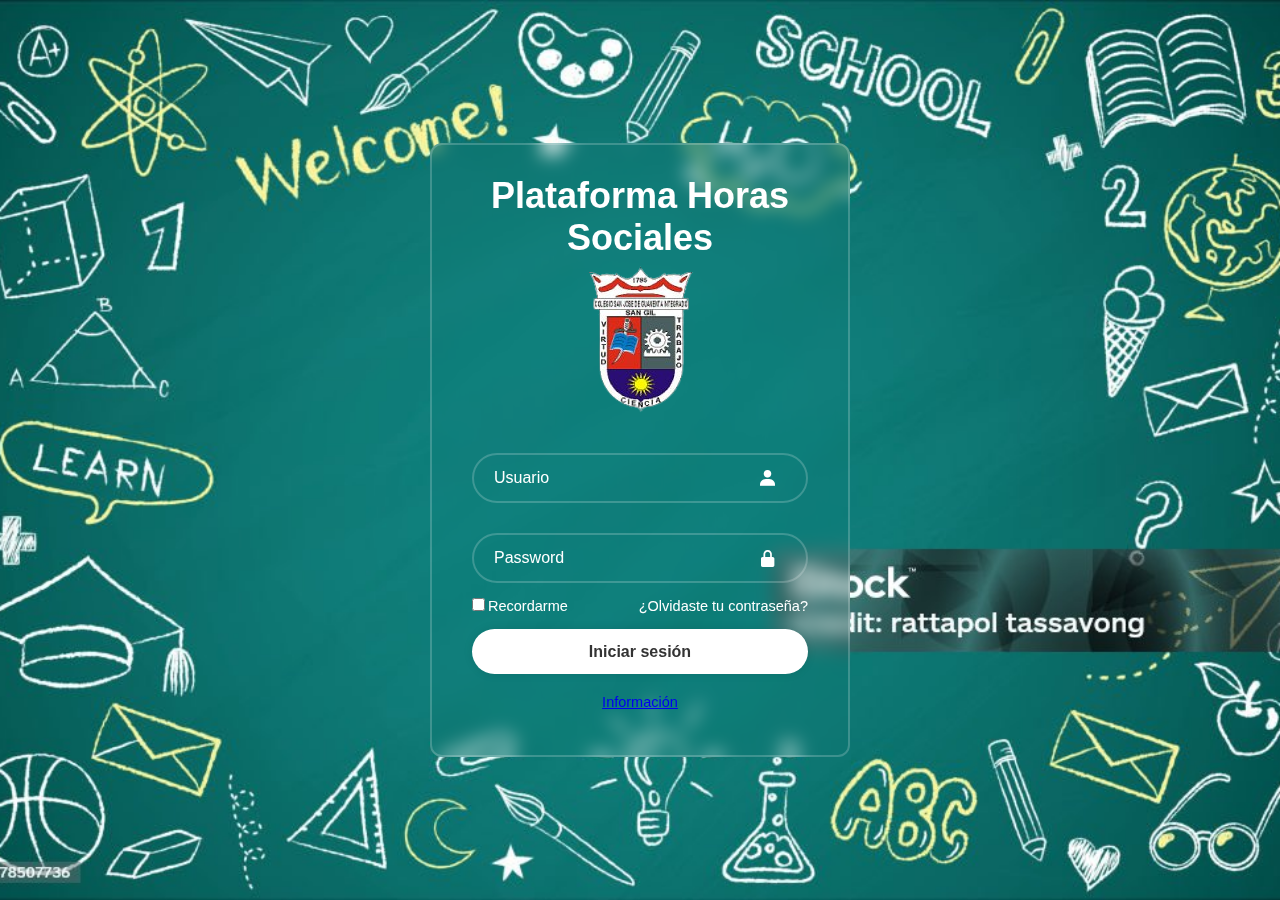
<file: index.html>
<!DOCTYPE html>
<html lang="en">
<head>
  <meta charset="UTF-8">
  <meta name="viewport" content="width=device-width, initial-scale=1.0">
  <title>Login Form | Dan Aleko</title>
  <link rel="stylesheet" href="style.css">
  <link href='https://unpkg.com/boxicons@2.1.4/css/boxicons.min.css' rel='stylesheet'>
</head>
<body>
  <div class="wrapper">
    <form action="Tabla_Horas_Sociales.html" method="http://127.0.0.1:5500/Tabla_Horas_Sociales.html"> <!-- Añadido method="POST" y action="#" -->
      <h1>Plataforma Horas Sociales</h1>
      <div class="contenedor">
        <img src="Escudo_colegio-removebg-preview.png" alt="Escudo del colegio">
      </div>

      <div class="input-box">
        <input type="text" name="usuario" placeholder="Usuario" required> <!-- Añadido name="usuario" -->
        <i class='bx bxs-user'></i>
      </div>

      <div class="input-box">
        <input type="password" name="password" placeholder="Password" required> <!-- Añadido name="password" -->
        <i class='bx bxs-lock-alt'></i>
      </div>

      <div class="remember-forgot">
        <label><input type="checkbox" name="recordar">Recordarme</label> <!-- Añadido name="recordar" -->
        <a href="#">¿Olvidaste tu contraseña?</a>
      </div>
      
      <a href="Tabla_Horas_Sociales.html">

      <button type="submit" class="btn">Iniciar sesión</button> <!-- Movido el botón dentro de <form> -->
    </a>
      <div class="register-link">
        <a href="Informacion.html">Información</a>
      </div>
    </form>
  </div>
</body>
</html>
</file>
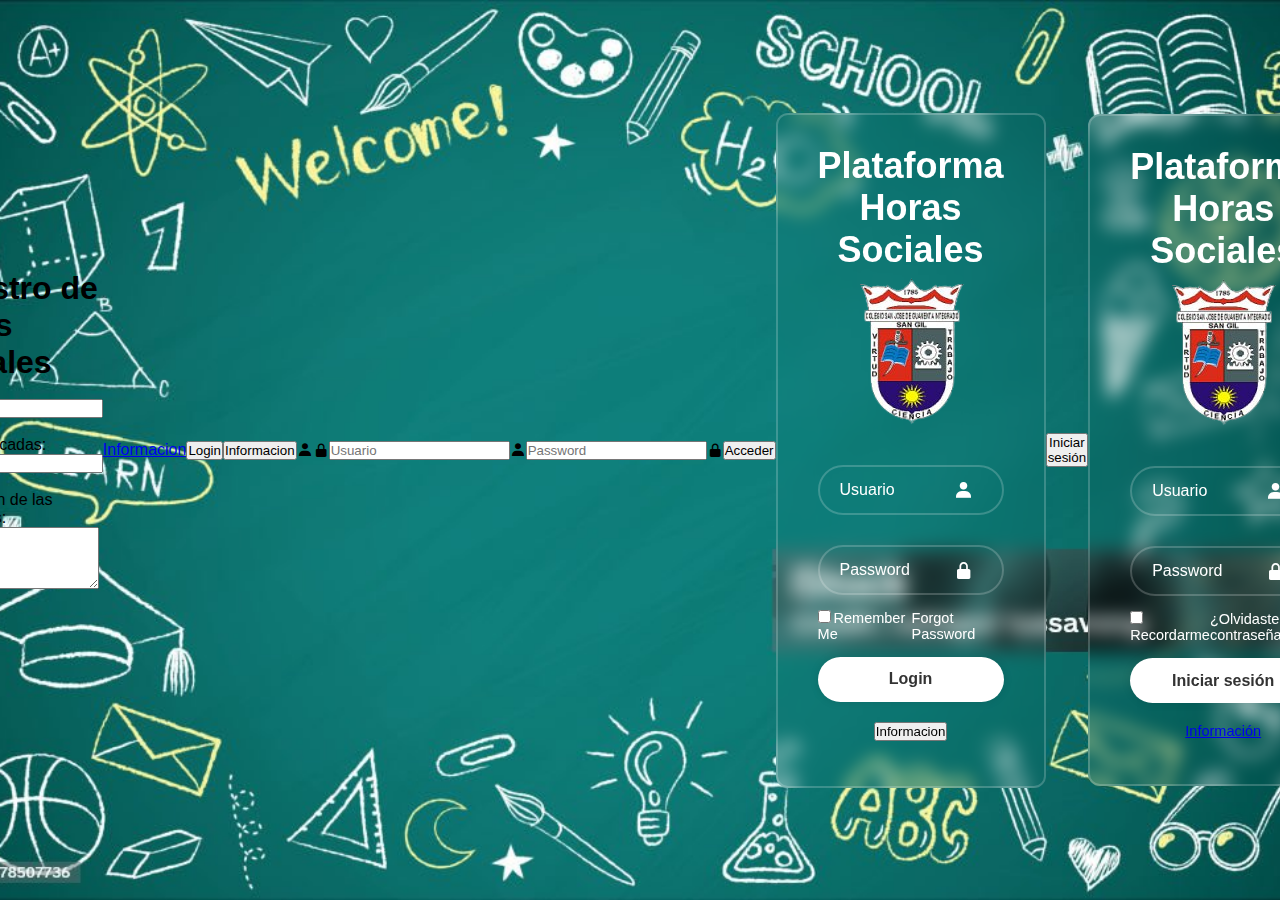
<file: a.html>
<!DOCTYPE html>
<html lang="es">
<head>
  <meta charset="UTF-8">
  <meta name="viewport" content="width=device-width, initial-scale=1.0">
  <title>Registro de Horas Sociales</title>
  <link rel="stylesheet" type="text/css" href="style.css">                    
</head>
<body>

    <div class="Caja2">
        <h1>Registro de Horas Sociales</h1>

        <div class="Cuadro1">
          <form action="registro.php" method="POST">
              <label for="nombre">Nombre:</label><br>
              <input type="text" id="nombre" name="nombre" required><br><br>
          
              <label for="horas">Horas dedicadas:</label><br>
              <input type="number" id="horas" name="horas" min="1" required><br><br>
          
              <label for="descripcion">Descripción de las actividades:</label><br>
              <textarea id="descripcion" name="descripcion" rows="4" required></textarea><br><br>
          
              <input type="submit" value="Enviar">
            </form>
        </div>

    </div>

</body>
</html>






<p><a href="#">Informacion</a></p>

<button type="submit" class="btn">Login</button>


<button class="btn1">
  <span>Informacion</span>
</button>

<link href='https://unpkg.com/boxicons@2.1.4/css/boxicons.min.css' rel='stylesheet'>

<i class='bx bxs-user'></i>

<i class='bx bxs-lock-alt' ></i>

<input type="text" placeholder="Usuario" required>
<i class='bx bxs-user'></i>

<input type="password" placeholder="Password" required>
<i class='bx bxs-lock-alt' ></i>

<button>
  <span>Acceder</span>
</button> 











<!DOCTYPE html>
<html lang="en">
<head>
  <meta charset="UTF-8">
  <meta name="viewport" content="width=device-width, initial-scale=1.0">
  <title>Login Form | Dan Aleko</title>
  <link rel="stylesheet" href="style.css">
  <link href='https://unpkg.com/boxicons@2.1.4/css/boxicons.min.css' rel='stylesheet'>

</head>
<body>
  <div class="wrapper">
    <form action="">
      <h1>Plataforma Horas Sociales</h1>
      <div class="contenedor">
        <img src="Escudo_colegio-removebg-preview.png">
      </div>


      <div class="input-box">
        <input type="text" placeholder="Usuario" required>
        <i class='bx bxs-user'></i>

      </div>
      <div class="input-box">
        <input type="password" placeholder="Password" required>
        <i class='bx bxs-lock-alt' ></i>

      </div>
      <div class="remember-forgot">
        <label><input type="checkbox">Remember Me</label>
        <a href="#">Forgot Password</a>
      </div>
        <button type="submit" class="btn">Login</button>     
      <div class="register-link">
        <a href="Informacion.html">
        <button>Informacion</button>

        </a>

      </div>
    </form>
  </div>
</body>
</html>


<button type="submit" class="btn" >Iniciar sesión</button>














<!DOCTYPE html>
<html lang="en">
<head>
  <meta charset="UTF-8">
  <meta name="viewport" content="width=device-width, initial-scale=1.0">
  <title>Login Form | Dan Aleko</title>
  <link rel="stylesheet" href="style.css">
  <link href='https://unpkg.com/boxicons@2.1.4/css/boxicons.min.css' rel='stylesheet'>
</head>
<body>
  <div class="wrapper">
    <form action="">
      <h1>Plataforma Horas Sociales</h1>
      <div class="contenedor">
        <img src="Escudo_colegio-removebg-preview.png" alt="Escudo del colegio">
      </div>

      <div class="input-box">
        <input type="text" placeholder="Usuario" required>
        <i class='bx bxs-user'></i>
      </div>

      <div class="input-box">
        <input type="password" placeholder="Password" required>
        <i class='bx bxs-lock-alt'></i>
      </div>

      <div class="remember-forgot">
        <label><input type="checkbox">Recordarme</label>
        <a href="#">¿Olvidaste tu contraseña?</a>
      </div>

      <a href="Tabla_Horas_Sociales.html">

      <button type="submit" class="btn" > Iniciar sesión</button>

    </a>
      

      <div class="register-link">
        <a href="Informacion.html">Información</a>
      </div>
    </form>
  </div>
</body>
</html>
</file>
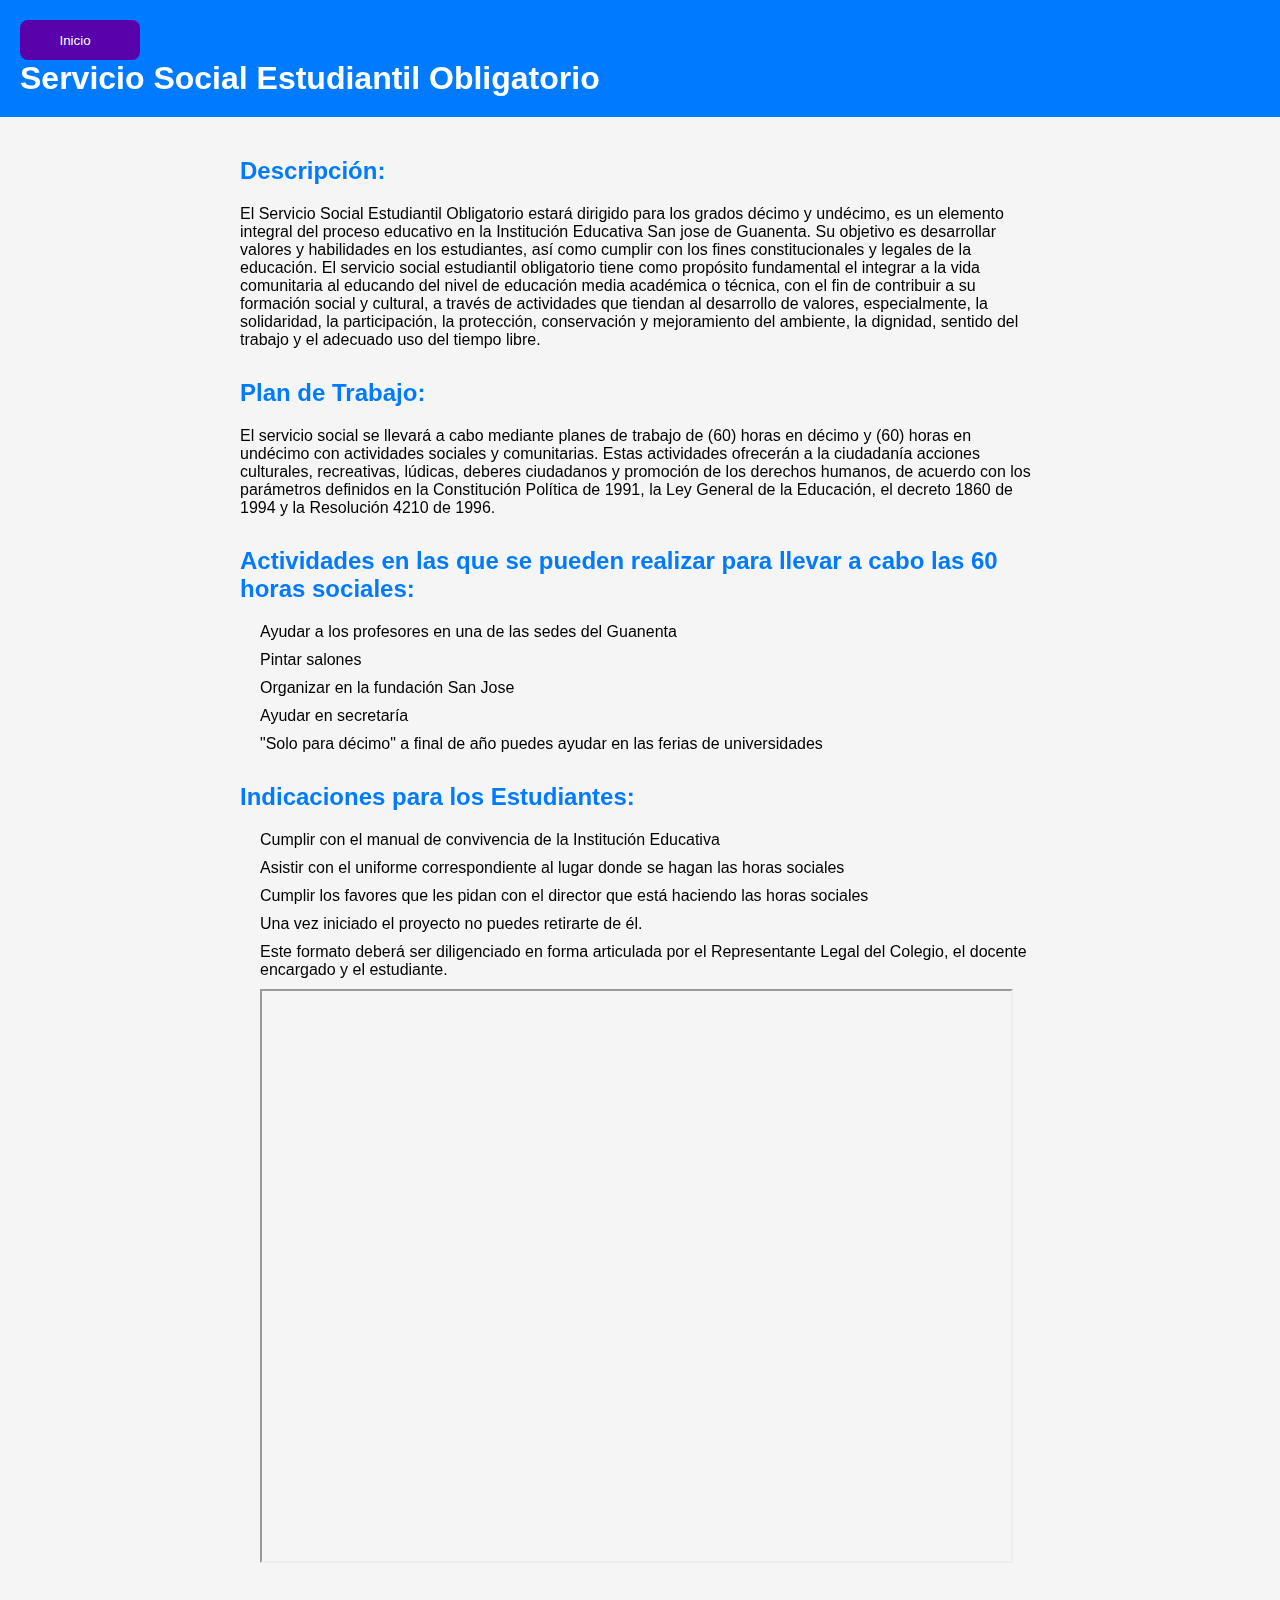
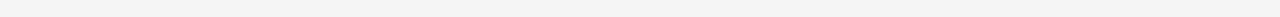
<file: Informacion.html>
<!DOCTYPE html>
<html lang="es">
<head>
  <meta charset="UTF-8">
  <meta name="viewport" content="width=device-width, initial-scale=1.0">
  <title>Servicio Social Estudiantil Obligatorio - Institución Educativa Tomás Cadavid Restrepo</title>
  <link rel="stylesheet" href="informacion.css">
</head>
<body>
  <header>
    <nav>
      <button class="button">
        <a href="http://127.0.0.1:5500/index.html?">Inicio</a>
      </button>
    </nav>
    <h1>Servicio Social Estudiantil Obligatorio</h1>
  </header>

  <div class="container">
    <section>
      <h2>Descripción:</h2>
      <p>El Servicio Social Estudiantil Obligatorio estará dirigido para los grados décimo y undécimo, es un elemento integral del proceso educativo en la Institución Educativa San jose de Guanenta. Su objetivo es desarrollar valores y habilidades en los estudiantes, así como cumplir con los fines constitucionales y legales de la educación. El servicio social estudiantil obligatorio tiene como propósito fundamental el integrar a la vida comunitaria al educando del nivel de educación media académica o técnica, con el fin de contribuir a su formación social y cultural, a través de actividades que tiendan al desarrollo de valores, especialmente, la solidaridad, la participación, la protección, conservación y mejoramiento del ambiente, la dignidad, sentido del trabajo y el adecuado uso del tiempo libre.</p>
    </section>

    <section>
      <h2>Plan de Trabajo:</h2>
      <p>El servicio social se llevará a cabo mediante planes de trabajo de (60) horas en décimo y (60) horas en undécimo con actividades sociales y comunitarias. Estas actividades ofrecerán a la ciudadanía acciones culturales, recreativas, lúdicas, deberes ciudadanos y promoción de los derechos humanos, de acuerdo con los parámetros definidos en la Constitución Política de 1991, la Ley General de la Educación, el decreto 1860 de 1994 y la Resolución 4210 de 1996.</p>
    </section>

    <section>
      <h2>Actividades en las que se pueden realizar para llevar a cabo las 60 horas sociales:</h2>
      <ul>
        <li>Ayudar a los profesores en una de las sedes del Guanenta</li>
        <li>Pintar salones</li>
        <li>Organizar en la fundación San Jose</li>
        <li>Ayudar en secretaría</li>
        <li>"Solo para décimo" a final de año puedes ayudar en las ferias de universidades</li>
      </ul>
    </section>

    <section>
      <h2>Indicaciones para los Estudiantes:</h2>
      <ul>
        <li>Cumplir con el manual de convivencia de la Institución Educativa</li>
        <li>Asistir con el uniforme correspondiente al lugar donde se hagan las horas sociales</li>
        <li>Cumplir los favores que les pidan con el director que está haciendo las horas sociales</li>
        <li>Una vez iniciado el proyecto no puedes retirarte de él.</li>
        <li>Este formato deberá ser diligenciado en forma articulada por el Representante Legal del Colegio, el docente encargado y el estudiante.</li>
        <iframe id="Horas" src="articles-96032_archivo_pdf.pdf"
        style=" width:96%; min-height:570px "></iframe>
      </ul>
    </section>
  </div>
</body>
</html>
</file>
<file: style.css>
*{
    margin: 0;
    padding: 0;
    box-sizing: border-box;
    font-family: "Poppins", sans-serif;
  }
  body{
    display: flex;
    justify-content: center;
    align-items: center;
    min-height: 100vh;
    background: url(bg.jpg) no-repeat;
    background-size: cover;
    background-position: center;
  }

  .contenedor {
    text-align: center;
  }


  


  .wrapper{
    width: 420px;
    background: transparent;
    border: 2px solid rgba(255, 255, 255, .2);
    backdrop-filter: blur(9px);
    color: #fff;
    border-radius: 12px;
    padding: 30px 40px;
    
  }
  .wrapper h1{
    font-size: 36px;
    text-align: center;
  }
  .wrapper .input-box{
    position: relative;
    width: 100%;
    height: 50px;
    
    margin: 30px 0;
  }
  .input-box input{
    width: 100%;
    height: 100%;
    background: transparent;
    border: none;
    outline: none;
    border: 2px solid rgba(255, 255, 255, .2);
    border-radius: 40px;
    font-size: 16px;
    color: #fff;
    padding: 20px 45px 20px 20px;
  }
  .input-box input::placeholder{
    color: #fff;
  }
  .input-box i{
    position: absolute;
    right: 20px;
    top: 30%;
    transform: translate(-50%);
    font-size: 20px;
  
  }
  .wrapper .remember-forgot{
    display: flex;
    justify-content: space-between;
    font-size: 14.5px;
    margin: -15px 0 15px;
  }
  .remember-forgot label input{
    accent-color: #fff;
    margin-right: 3px;
  
  }
  .remember-forgot a{
    color: #fff;
    text-decoration: none;
  
  }
  .remember-forgot a:hover{
    text-decoration: underline;
  }
  .wrapper .btn{
    width: 100%;
    height: 45px;
    background: #fff;
    border: none;
    outline: none;
    border-radius: 40px;
    box-shadow: 0 0 10px rgba(0, 0, 0, .1);
    cursor: pointer;
    font-size: 16px;
    color: #333;
    font-weight: 600;
  }
  .wrapper .register-link{
    font-size: 14.5px;
    text-align: center;
    margin: 20px 0 15px;
  
  }
  .register-link p a{
    color: #fff;
    text-decoration: none;
    font-weight: 600;
  }
  .register-link p a:hover{
    text-decoration: underline;
  }
</file>
<file: informacion.css>
body {
    font-family: Arial, sans-serif;
    margin: 0;
    padding: 0;
    background-color: #f5f5f5;
  }
  
  header {
    background-color: #007bff;
    color: white;
    padding: 20px;
  }
  
  .container {
    max-width: 800px;
    margin: 0 auto;
    padding: 20px;
  }
  
  h1 {
    margin: 0;
  }
  
  nav a {
    color: white;
    text-decoration: none;
    margin-right: 10px;
  }
  
  section {
    margin-bottom: 30px;
  }
  
  h2 {
    color: #007bff;
  }
  
  ul {
    list-style-type: none;
    padding-left: 20px;
  }
  
  li {
    margin-bottom: 10px;
  }
  
  a {
    color: #007bff;
    text-decoration: none;
  }
  
  a:hover {
    text-decoration: underline;
  }
  
  .button {
    position: relative;
    width: 120px;
    height: 40px;
    background-color: rgb(89, 2, 172);
    display: flex;
    align-items: center;
    color: white;
    flex-direction: column;
    justify-content: center;
    border: none;
    padding: 12px;
    gap: 12px;
    border-radius: 8px;
    cursor: pointer;
  }
  
  .button::before {
    content: '';
    position: absolute;
    inset: 0;
    left: -4px;
    top: -1px;
    margin: auto;
    width: 128px;
    height: 48px;
    border-radius: 10px;
    background: linear-gradient(-45deg, #e81cff 0%, #40c9ff 100% );
    z-index: -10;
    pointer-events: none;
    transition: all 0.6s cubic-bezier(0.175, 0.885, 0.32, 1.275);
  }
  
  .button::after {
    content: "";
    z-index: -1;
    position: absolute;
    inset: 0;
    background: linear-gradient(-45deg, #fc00ff 0%, #00dbde 100% );
    transform: translate3d(0, 0, 0) scale(0.95);
    filter: blur(20px);
  }
  
  .button:hover::after {
    filter: blur(30px);
  }
  
  .button:hover::before {
    transform: rotate(-180deg);
  }
  
  .button:active::before {
    scale: 0.7;
  }
</file>
